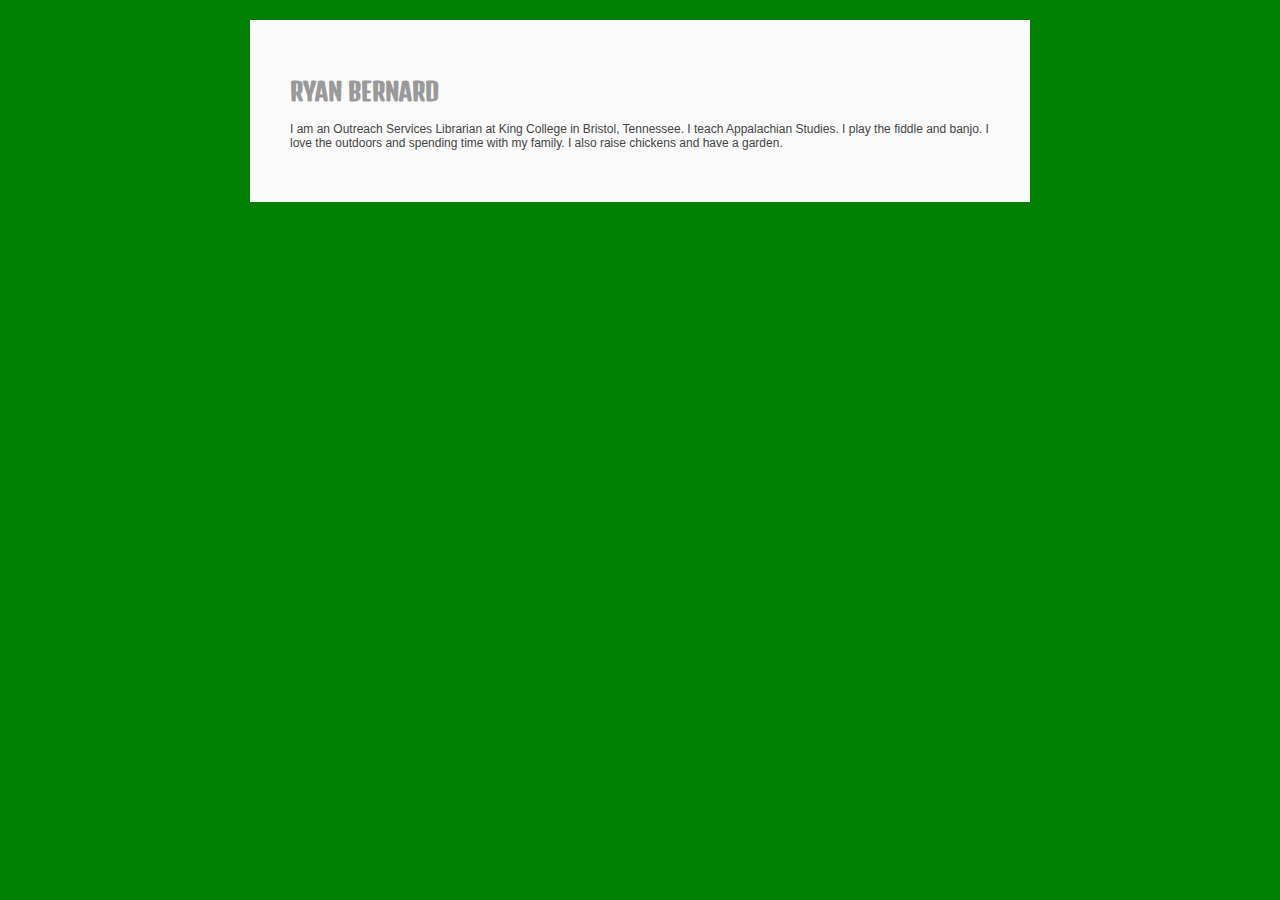
<file: rbernard25.html>
<!DOCTYPE html>
<html>
<head>
	<meta charset="utf-8">
	<title>Ryan Bernard</title>
	<link href='http://fonts.googleapis.com/css?family=Denk+One' rel='stylesheet' type='text/css'>
	<link rel="stylesheet" href="style.css">
</head>
<body>
<h1>Ryan Bernard</h1>
<p>I am an Outreach Services Librarian at King College in Bristol, Tennessee. I teach Appalachian Studies. I play the fiddle and banjo. I love the outdoors and spending time with my family. I also raise chickens and have a garden.</p>




</body>
</html>
</file>
<file: style.css>
@media screen {
	html {
		background-color: green;
	}

	body {
		font-family: Helvetica, sans-serif;
		font-size: 12px;
		color: #444;
		background-color: #fafafa;
		padding: 40px;
	}

	h1 {
		font-family: 'Denk One', sans-serif;
		color: #999;
		text-transform: uppercase;
	}

	ul {
		list-style:none;
		margin-left:0;
		padding-left:0;
	}

	a:link {
		color: #38c;
		text-decoration:none;
	}
	a:visited {
		color: #8c3;
	}
	a:hover,
	a:focus {
		color: #3c8;
	}
	a:active {
		color: #333;
	}

}

@media screen and (min-width: 480px) {

}

@media screen and (min-width: 768px) {
	body {
		width: 700px;
		margin: 20px auto;
	}

	li {
		display:inline;
	}
}

@media screen and (min-width: 992px) {

}
</file>
